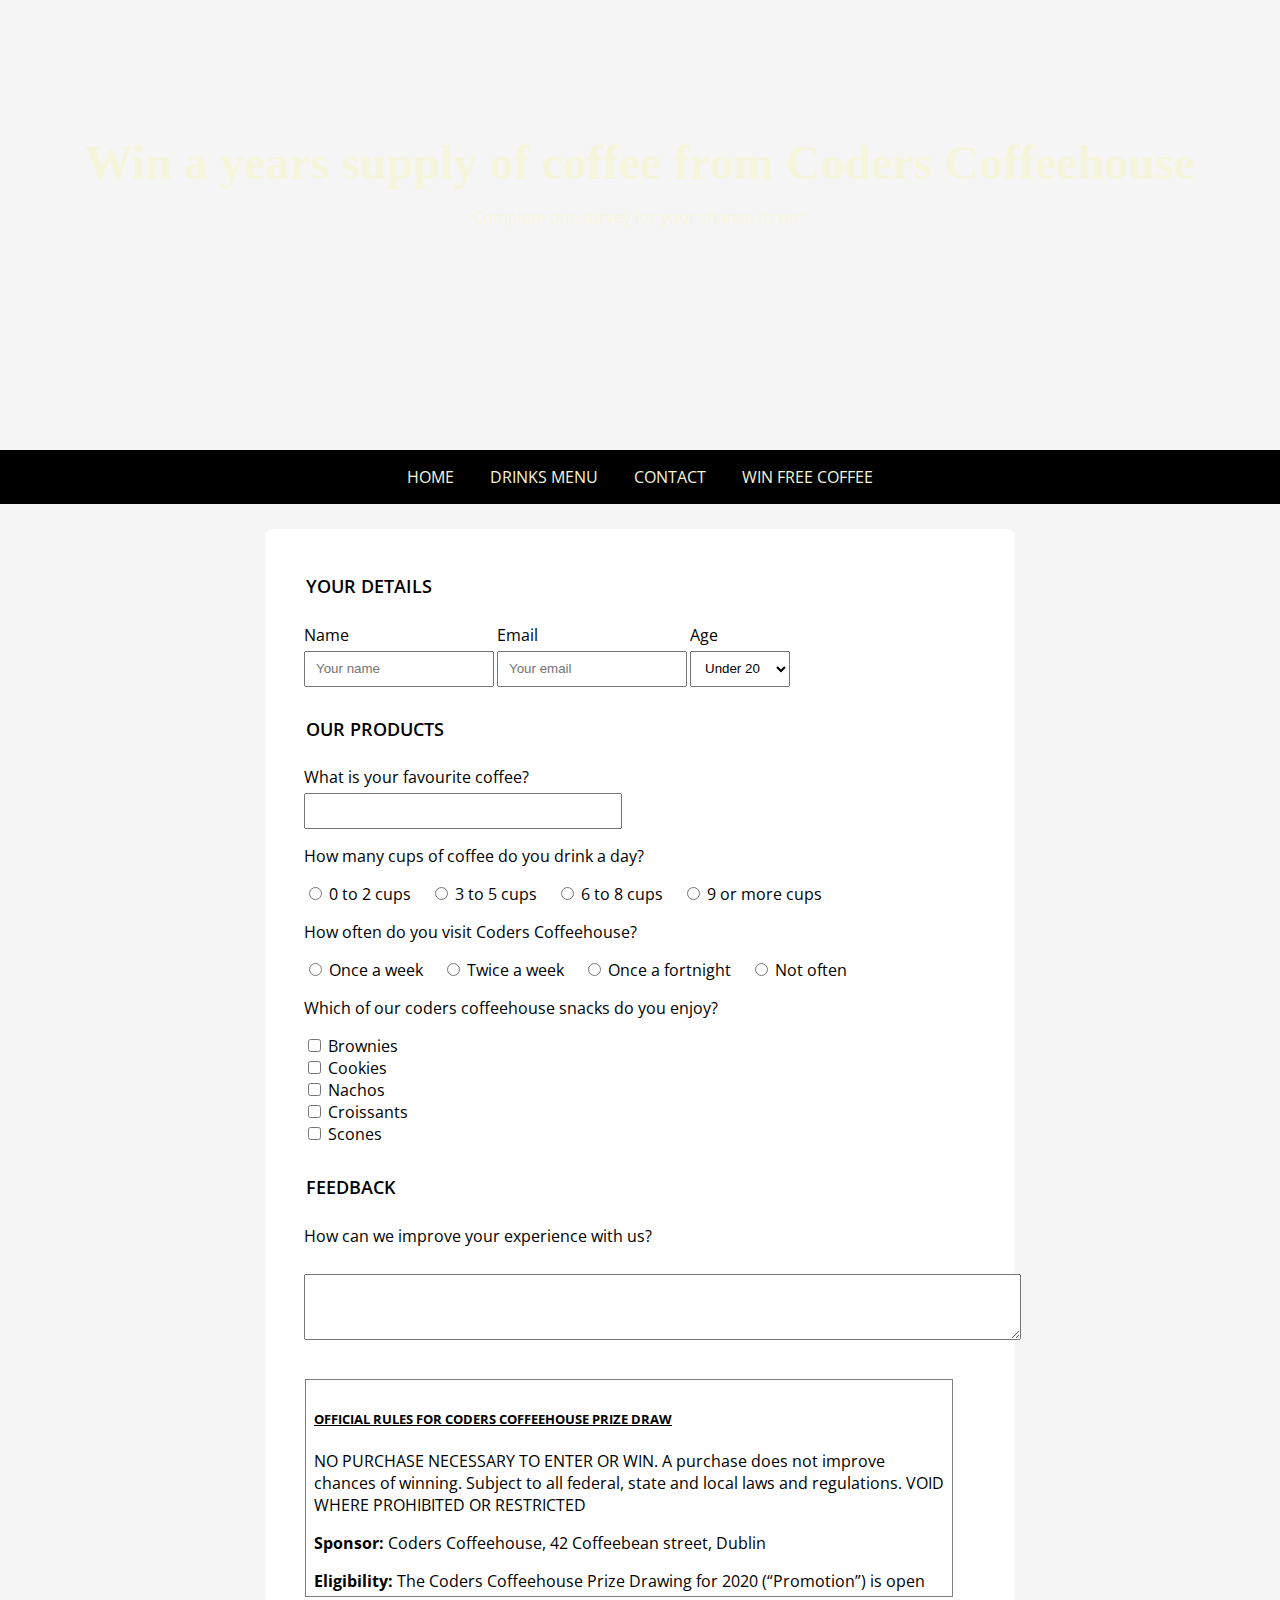
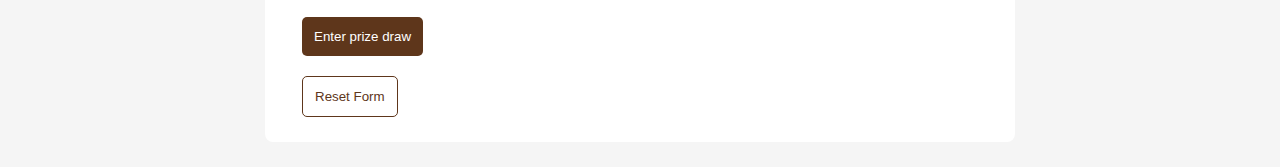
<file: form.html>
<!DOCTYPE html>
<html lang="en-US">

<head>
  <meta charset="UTF-8">
  <meta name="viewport" content="width=device-width, initial-scale=1.0">
  <meta name="description"
    content="Complete our survey for your chance to win a years supply of coffee from Coders Coffeehouse.">
  <meta name="keywords" content="coffeehouse, coffee, developers cafe, free wifi, dublin">
  <meta name="author" content="Coders Coffeehouse">
  <title>Win a years supply of coffee from Coders Coffeehouse</title>

  <link rel="stylesheet" href="style.css">

</head>

<body>
  <header class="form-page-header page-header text-center">
    <div class="vertical-center">
      <h1>Win a years supply of coffee from Coders Coffeehouse</h1>
      <p>Complete our survey for your chance to win!</p>
    </div>
  </header>


  <nav class="black-background text-center text-uppercase">
    <a href="index.html#home" aria-label="Go to the top of the page">Home</a>
    <a href="index.html#drinks" aria-label="Go to drinks menu section">Drinks Menu</a>
    <a href="index.html#contact" aria-label="Go to contact information section">Contact</a>
    <a href="form.html" aria-label="Fill in our survey for your chance to win free coffee">Win Free Coffee</a>
  </nav>

  <form action="https://formdump.codeinstitute.net" method="POST">

    <fieldset>
      <legend>Your details</legend>

      <div class="float-left">
        <label for="name-field" class="block-label">Name</label>
        <input id="name-field" type="text" name="full_name" placeholder="Your name" required>
      </div>
      <div class="float-left">
        <label for="email-field" class="block-label">Email</label>
        <input id="email-field" type="email" name="email" placeholder="Your email" required>
      </div>

      <label for="age" class="block-label">Age</label>
      <select id="age" name="age" required>
        <option value="under-20">Under 20</option>
        <option value="20s">20-29</option>
        <option value="30s">30-39</option>
        <option value="40s">40-49</option>
        <option value="50s">50-59</option>
        <option value="60+">60+</option>
      </select>

    </fieldset>


    <fieldset>
      <legend>Our products</legend>
      <div>
        <label for="fav-coffee" class="block-label">What is your favourite coffee?</label>
        <input id="fav-coffee" list="coffees" name="fav-coffee" required>
        <datalist id="coffees">
          <option value="Latte">
          <option value="Americano">
          <option value="Cappuccino">
          <option value="Espresso">
          <option value="Flat-white">
        </datalist>
      </div>

      <p>How many cups of coffee do you drink a day?</p>

      <input id="0-2cups-radio" name="cups-a-day" value="0-2cups" type="radio" required>
      <label for="0-2cups-radio">0 to 2 cups</label>

      <input id="3-5cups-radio" name="cups-a-day" value="3-5cups" type="radio" required>
      <label for="3-5cups-radio">3 to 5 cups</label>

      <input id="6-8cups-radio" name="cups-a-day" value="6-8cups" type="radio" required>
      <label for="6-8cups-radio">6 to 8 cups</label>

      <input id="9plus-cups-radio" name="cups-a-day" value="9plus-cups" type="radio" required>
      <label for="9plus-cups-radio">9 or more cups</label>

      <p>How often do you visit Coders Coffeehouse?</p>

      <input id="once-a-week" name="visit-frequency" value="once-a-week" type="radio" required>
      <label for="once-a-week">Once a week</label>

      <input id="twice-a-week" name="visit-frequency" value="twice-a-week" type="radio" required>
      <label for="twice-a-week">Twice a week</label>

      <input id="once-a-fortnight" name="visit-frequency" value="once-a-fortnight" type="radio" required>
      <label for="once-a-fortnight">Once a fortnight</label>

      <input id="not-often" name="visit-frequency" value="not-often" type="radio" required>
      <label for="not-often">Not often</label>

      <p>Which of our coders coffeehouse snacks do you enjoy?</p>
      <div>
        <input type="checkbox" id="brownies-checkbox" name="brownies">
        <label for="brownies-checkbox">Brownies</label>
      </div>
      <div>
        <input type="checkbox" id="cookies-checkbox" name="cookies">
        <label for="cookies-checkbox">Cookies</label>
      </div>
      <div>
        <input type="checkbox" id="nachos-checkbox" name="nachos">
        <label for="nachos-checkbox">Nachos</label>
      </div>
      <div>
        <input type="checkbox" id="croissants-checkbox" name="croissants">
        <label for="croissants-checkbox">Croissants</label>
      </div>
      <div>
        <input type="checkbox" id="scones-checkbox" name="scones">
        <label for="scones-checkbox">Scones</label>
      </div>
    </fieldset>

    <fieldset>
      <legend>Feedback</legend>
      <label for="feedback" class="block-label">How can we improve your experience with us?</label>
      <br>
      <textarea id="feedback" rows="4" cols="87" name="feedback"></textarea>
    </fieldset>
    <div id="terms">
      <h5 class="underline">OFFICIAL RULES FOR CODERS COFFEEHOUSE PRIZE DRAW</h5>
      <p>NO PURCHASE NECESSARY TO ENTER OR WIN. A purchase does not improve chances
        of winning. Subject to all federal, state and local laws and regulations. VOID WHERE
        PROHIBITED OR RESTRICTED</p>
      <p><span class="bold">Sponsor: </span>Coders Coffeehouse, 42 Coffeebean street, Dublin</p>

      <p><span class="bold">Eligibility: </span>
        The Coders Coffeehouse Prize Drawing for 2020 (“Promotion”) is open to all individuals who (i) are 21
        years of age or older at the
        time of entry, excluding of Sponsor and its
        parents, subsidiaries, affiliated companies and agents, and their immediate families or those
        living in the same household, are not eligible to enter.</p>

      <p><span class="bold">Promotion Period: </span>
        Entrants may participate in the Promotion between 00:01am GMT on
        January 1, 2020 through 23:01AM GMT on December 31, 2020 (“Promotion Period”). Sponsor's
        server is the official clock for this Promotion.
      </p>

      <p><span class="bold">Release: </span>
        BY ENTERING THE PROMOTION, ENTRANTS RELEASE AND HOLD HARMLESS
        SPONSOR AND ITS PARENTS, SUBSIDIARIES, AND AFFILIATED COMPANIES, AND
        EACH OF THEIR DIRECTORS, OFFICERS, EMPLOYEES, REPRESENTATIVES,
        VENDORS, PARTNERS AND AGENTS, FROM ANY AND ALL LIABILITY WHATSOEVER,
        AND WAIVE ANY AND ALL CAUSES OF ACTION, FOR OR RELATED TO ANY CLAIMS,
        COSTS, INJURIES, LOSSES, LIABILITIES, OR DAMAGES OF ANY KIND (INCLUDING,
        WITHOUT LIMITATION, PERSONAL INJURY, DEATH, DAMAGE TO OR DESTRUCTION OF
        PROPERTY, RIGHTS OF PUBLICITY OR PRIVACY, DEFAMATION OR PORTRAYAL IN A
        FALSE LIGHT) ARISING OUT OF OR IN CONNECTION WITH THE PROMOTION OR THE
        ACCEPTANCE, POSSESSION, OR USE OF THE PRIZE, WHETHER UNDER A THEORY OF
        CONTRACT, WARRANTY, TORT (INCLUDING, WITHOUT LIMITATION, NEGLIGENCE,
        WHETHER ACTIVE, PASSIVE, OR IMPUTED), STRICT LIABILITY, PRODUCT LIABILITY,
        CONTRIBUTION, OR ANY OTHER THEORY, TO THE EXTENT PERMITTED BY LAW.
      </p>

      <p><span class="bold">Winner Notification and Acceptance: </span>
        The potential winners will be notified on or about
        January 2nd 2021, via email. Winner may waive the right to receive the prize. The prize is nonassignable
        and non-transferable. Cash will not be awarded in lieu of the prize, but Sponsor
        reserves the right to substitute a prize of equal or greater value due to unavailability. The winner
        is solely responsible for reporting and payment of any federal, state and local taxes and for
        compliance with all laws associated with the use of the prize. The winner may be asked to
        execute and return to Sponsor an affidavit of eligibility and a liability release (except where
        prohibited by law) within fourteen (14) days of attempted notification. Non-compliance within
        that time period or failure to comply with any term or condition of these Official Rules may, at
        the sole discretion of Sponsor, result in a winner's disqualification and the selection of an
        alternate winner. Return of any prize/prize notification as undeliverable will result in
        disqualification and an alternate winner will be selected. All decisions of Sponsor are final and
        binding.
      </p>

      <p><span class="bold">Rules: </span>
        By entering the Promotion, entrant agrees to abide by the terms and conditions of these
        Official Rules, which are final on all matters pertaining to the Promotion, and warrants that
        he/she is eligible to participate in the Promotion. Submission of entry constitutes entrant’s
        consent for Sponsor to use entrant’s email address for purposes of marketing and promotion of
        Sponsor’s products and services.
      </p>
    </div>

    <input type="submit" class="block-label" value="Enter prize draw">
    <input type="reset" value="Reset Form">

  </form>

</body>

</html>
</file>
<file: style.css>
@import url('https://fonts.googleapis.com/css?family=Merienda+One|Open+Sans&display=swap');

body {
    font-family: 'Open Sans', Arial, sans-serif;
    margin: 0;
    background-color: whitesmoke;
}

h1,
h2,
h3 {
    font-family: 'Merienda One', 'Brush Script MT', cursive;
}

h1 {
    font-size: 3rem;
    margin: 0;
}

h2 {
    font-size: xx-large;
}

header {
    color: beige;
}

header>p {
    color: white;
}

header {
    background-color: black;
}

#drinks {
    padding: 1rem 0;
    margin-bottom: 80px;
    background: url('https://codeinstitute.s3-eu-west-1.amazonaws.com/CSSEssentials/coffee-beans.jpg') center center / cover no-repeat fixed;
}

.text-white {
    color: #FFFFFF;
}

.black-background {
    background-color: black;
}

#home {
    background-image: url('https://codeinstitute.s3-eu-west-1.amazonaws.com/CSSEssentials/coffeehouse.jpg');
}

.page-header {
    height: 50vh;
    background: center 75% / cover no-repeat;
}

.form-page-header {
    background-image: url('https://codeinstitute.s3-eu-west-1.amazonaws.com/CSSEssentials/table.jpg')
}

.text-center {
    text-align: center;
}

.text-right {
    text-align: right;
}

strong {
    font-size: 1.3rem;
}

.text-uppercase {
    text-transform: uppercase;
}

.underline {
    text-decoration: underline;
}

nav {
    padding: 1rem;
}

nav>a {
    text-decoration: none;
    color: beige;
    margin: 1rem;
}

nav>a:hover {
    color: silver;
}

li {
    list-style-type: none;
}

.bold {
    font-weight: bold;
}

small {
    font-style: italic;
}

img {
    border-radius: 8px;
    width: 96%;
    margin: 2%;
}

#coffee-box {
    background-color: brown;
    position: relative;
    left: 70px;
    top: -15px;
}

#tea-box {
    background-color: #6f4e37;
    position: relative;
    z-index: 1;
}

#cold-drinks-box {
    background-color: chocolate;
    position: relative;
    right: 70px;
    top: -15px;
}

.vertical-center {
    position: relative;
    top: 30%;
}

.one-third-width-column {
    width: 33.33%;
    display: inline-block;
}

.two-thirds-width-column {
    width: 66.66%;
    display: inline-block;
}

.reasons-box {
    padding: 10px 5px 25px 5px;
    border-radius: 8px;
    width: 100%;
    margin: 2%;
    background-color: chocolate;
    position: relative;
    left: 20%;
    top: 30px;
}

.drinks-box {
    width: 33%;
    margin: 1rem 0;
    display: inline-block;
}

/* padding to allow for fixed footer */
#contact {
    margin-bottom: 50px;
}

.contact-boxes-container {
    width: 66%;
    margin: 0 auto;
}

.contact-box-left {
    width: 250px;
    margin-top: -20px;
    float: left;
}

.contact-box-right {
    width: 250px;
    text-align: right;
    margin-top: -20px;
    float: right;
}

.spacer {
    clear: both;
}

.contact-box-center {
    width: 250px;
    height: 250px;
    margin: 0 auto;
    text-align: center;
}

th,
td {
    border-bottom: 1px solid black;
}

ul {
    padding: 0;
}

#reasons li {
    margin-top: 5%;
}

a:hover {
    text-decoration: none;
    color: chocolate;
}

footer {
    background-color: #6f4e37;
    padding: 1em;
    text-align: center;
    width: 100%;
    position: fixed;
    bottom: 0;
    right: 0;
    z-index: 3;
}

footer>span {
    color: silver;
}

footer>a {
    color: beige;
    text-decoration: none;
    padding: 0 15px;
    font-size: 0.8rem;
}

footer>p {
    color: silver;
}

fieldset {
    border: none;
    margin-top: 20px;
}

input[type=submit] {
    margin-top: 20px;
    margin-left: 0.75rem;
    padding: 0.75rem;
    background-color: #5e361b;
    color: white;
    border: none;
    border-radius: 5px;
}

input[type=reset] {

    margin-top: 20px;
    margin-left: 0.75rem;
    padding: 0.75rem;
    background-color: white;
    color: #5e361b;
    border: 1px solid #5e361b;
    border-radius: 5px;
}


input[type=text],
input[type=email],
input[list=coffees] {
    height: 30px;
    width: 90%;
    padding-left: 10px;
    margin: 0 auto;
}

/* overrides css above */
input[list=coffees] {
    width: 45%;
}

select {
    height: 36px;
    width: 100px;
    padding-left: 10px;
}

form {
    width: 700px;
    padding: 25px;
    border-radius: 8px;
    margin: 25px auto;
    background-color: white;
}

.block-label {
    display: block;
}

legend {
    font-size: large;
    font-weight: 600;
    text-transform: uppercase;
    margin: 20px 0 10px 0;
}

.float-left {
    float: left;
}

.float-right {
    float: right;
}

label {
    margin: 10px 15px 5px 0;
}

.checkboxes-box div {
    margin-top: 15px;
}

#reasons li {
    margin-top: 5%;
}

#terms {
    height: 200px;
    width: 90%;
    padding: 0.5rem;
    margin: 1.5rem 0 0 15px;
    border: 1px solid grey;
    overflow: scroll;
}

/* map */
#map-wrapper {

    height: 300px;
    margin-bottom: 107px;
}

#map {
    height: 100%;
    width: 100%;
    border: none;
}
</file>
